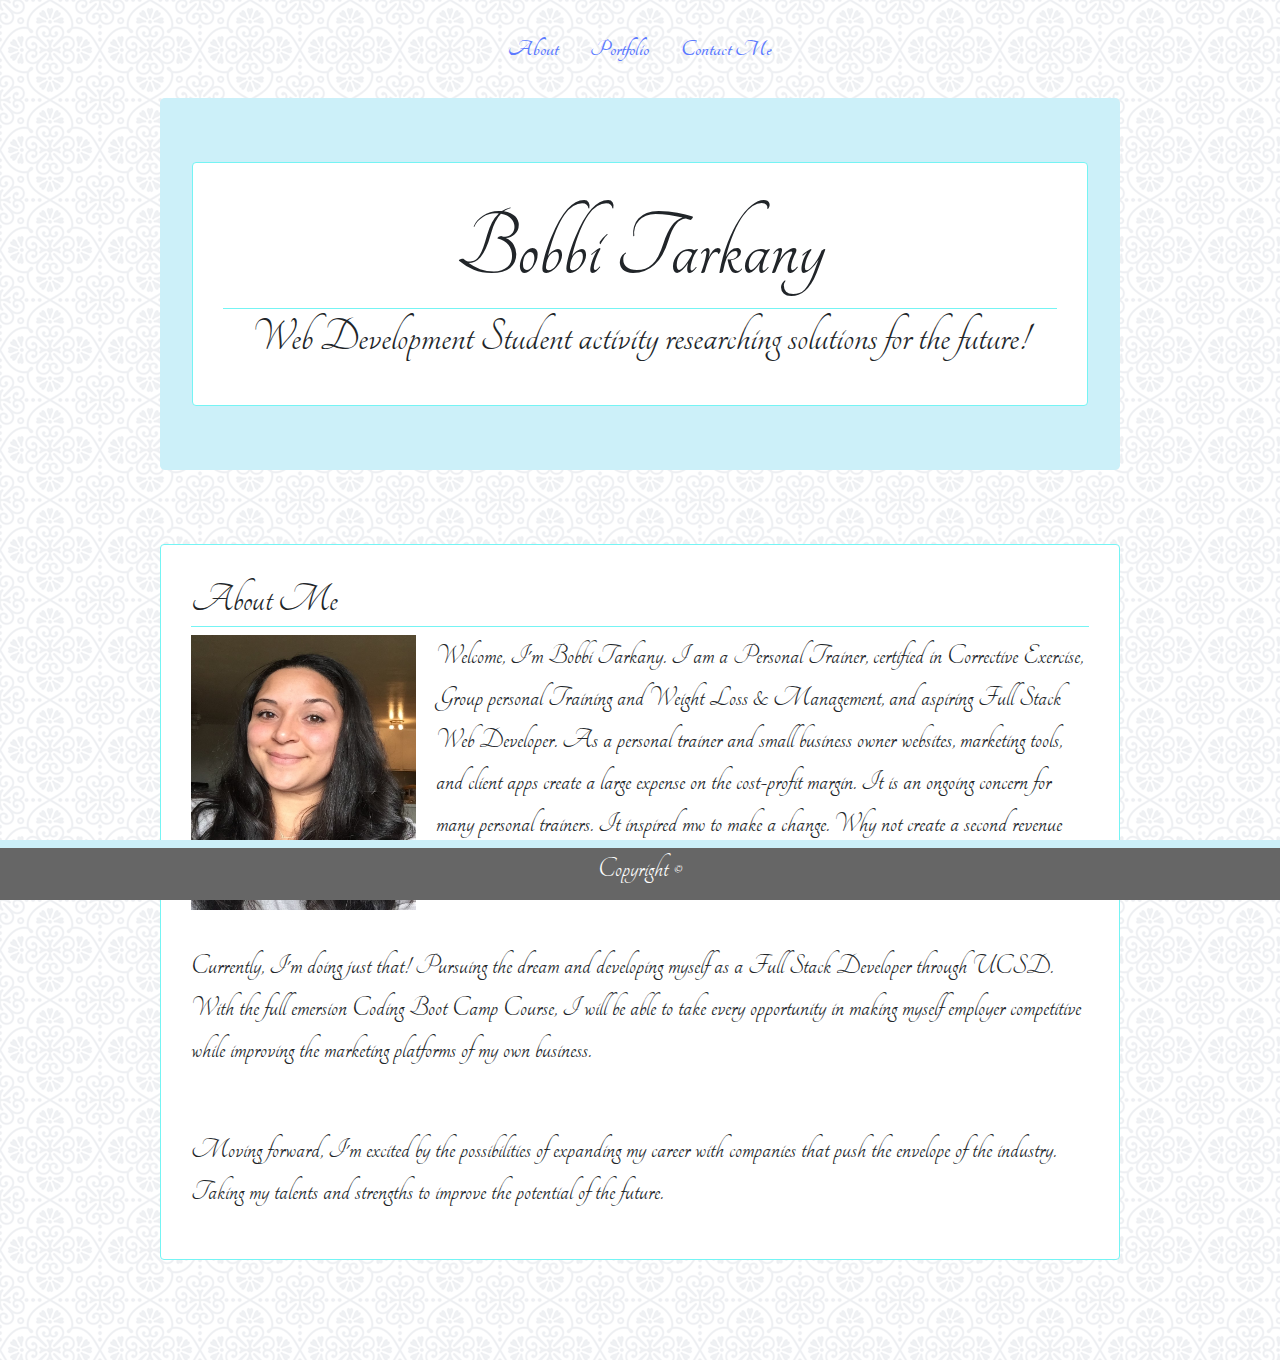
<file: index.html>
<!DOCTYPE html>
<html lang="en">

<head>
    <meta charset="UTF-8">
    <meta name="viewport" content="width=device-width, initial-scale=1.0">
    <meta http-equiv="X-UA-Compatible" content="ie=edge">
    <title>Boostrap Portfolio</title>

    <!-- reset css stylesheet -->
    <link rel="stylesheet" type="text/css" href="assets/css/resetcss.css">

    <!-- link to Boostrap -->
    <link rel="stylesheet" href="https://stackpath.bootstrapcdn.com/bootstrap/4.3.1/css/bootstrap.min.css"
        integrity="sha384-ggOyR0iXCbMQv3Xipma34MD+dH/1fQ784/j6cY/iJTQUOhcWr7x9JvoRxT2MZw1T" crossorigin="anonymous">

    <!-- Google Fonts -->
    <link href="https://fonts.googleapis.com/css?family=Tangerine&display=swap" rel="stylesheet">

    <!-- Style Sheet CSS -->
    <link rel="stylesheet" type="text/css" href="assets/css/style.css">

</head>

<body>
    <div class="content">


        <ul class="nav justify-content-center">
            <li class="nav-item">
                <a class="nav-link active" href="index.html">About</a>
            </li>
            <li class="nav-item">
                <a class="nav-link" href="portfolio.html">Portfolio</a>
            </li>
            <li class="nav-item">
                <a class="nav-link" href="contact.html">Contact Me</a>
            </li>

        </ul>


        <div class="jumbotron">
            <div class="container">
                <h1 class="display-4">Bobbi Tarkany</h1>
                <p class="lead">Web Development Student activity researching solutions for the future!
                </p>
            </div>
        </div>

        <br>

        <div class="container">
            <div class="row">
                <div class="col-12">
                    <h2>About Me</h2>
                </div>

            </div>

            <div class="row">
                <div class="col-12">
                    <img id="portrait" src="assets/images/IMG_3273.JPG" alt="My Photo" height="275" width="225">

                    <p>Welcome, I'm Bobbi Tarkany. I am a Personal Trainer, certified in Corrective Exercise, Group
                        personal
                        Training and Weight Loss & Management, and aspiring Full Stack Web Developer. As a personal
                        trainer and
                        small business owner websites, marketing tools, and client apps create a large expense on the
                        cost-profit
                        margin. It is an ongoing concern for many personal trainers. It inspired mw to make a change.
                        Why not create
                        a second revenue stream, while alleviating costs in my business, doing something I truly enjoy!
                    </p>
                    <br>
                    <p>Currently, I'm doing just that! Pursuing the dream and developing myself as a Full Stack
                        Developer through
                        UCSD. With the full emersion Coding Boot Camp Course, I will be able to take every opportunity
                        in making
                        myself employer competitive while improving the marketing platforms of my own business.</p>
                    <br>
                    <p>Moving forward, I'm excited by the possibilities of expanding my career with companies that push
                        the envelope
                        of the industry. Taking my talents and strengths to improve the potential of the future.</p>
                </div>
            </div>

        </div>

    </div>

    <footer>Copyright &#169;</footer>

</body>

</html>
</file>
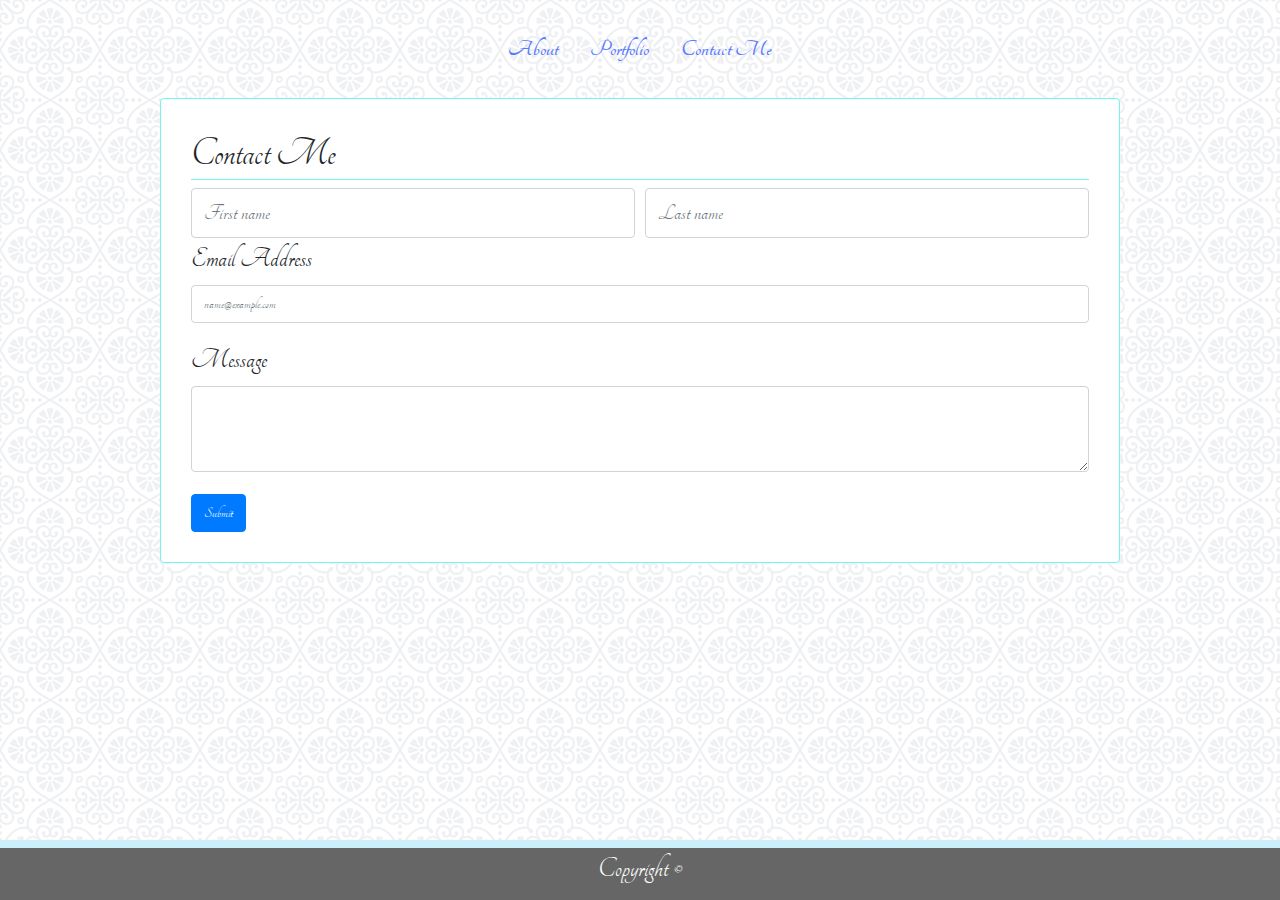
<file: contact.html>
<!DOCTYPE html>
<html lang="en">

<head>
    <meta charset="UTF-8">
    <meta name="viewport" content="width=device-width, initial-scale=1.0">
    <meta http-equiv="X-UA-Compatible" content="ie=edge">
    <title>Bobbi Tarkany Contact Me</title>

    <!-- reset css stylesheet -->
    <link rel="stylesheet" type="text/css" href="assets/css/resetcss.css">

    <!-- bootstrap link -->
    <link rel="stylesheet" href="https://stackpath.bootstrapcdn.com/bootstrap/4.3.1/css/bootstrap.min.css"
        integrity="sha384-ggOyR0iXCbMQv3Xipma34MD+dH/1fQ784/j6cY/iJTQUOhcWr7x9JvoRxT2MZw1T" crossorigin="anonymous">

    <!-- google font link -->
    <link href="https://fonts.googleapis.com/css?family=Tangerine&display=swap" rel="stylesheet">

    <!-- css stylesheet -->
    <link rel="stylesheet" type="text/css" href="assets/css/style.css">

</head>

<body>
    <div class="content">
        <ul class="nav justify-content-center">
            <li class="nav-item">
                <a class="nav-link active" href="index.html">About</a>
            </li>
            <li class="nav-item">
                <a class="nav-link" href="portfolio.html">Portfolio</a>
            </li>
            <li class="nav-item">
                <a class="nav-link" href="contact.html">Contact Me</a>
            </li>

        </ul>

        <div class="container">

            <div class="row">
                <div class="col-12">
                    <h2>Contact Me</h2>
                </div>

            </div>

            <div class="row">
                <div class="col-12">
                    <form>
                        <div class="form-row">
                            <div class="col">
                                <input type="text" class="form-control" placeholder="First name">
                            </div>
                            <div class="col">
                                <input type="text" class="form-control" placeholder="Last name">
                            </div>
                        </div>
                        <div class="form-group">
                            <label for="exampleFormControlInput1">Email Address</label>
                            <input type="email" class="form-control" id="exampleFormControlInput1"
                                placeholder="name@example.com">
                        </div>
                        <div class="form-group">
                            <label for="exampleFormControlTextarea1">Message</label>
                            <textarea class="form-control" id="exampleFormControlTextarea1" rows="3"></textarea>
                        </div>
                        <button type="submit" class="btn btn-primary">Submit</button>
                    </form>
                </div>
            </div>

        </div>
    </div>

    <footer>Copyright &#169;</footer>

</body>

</html>
</file>
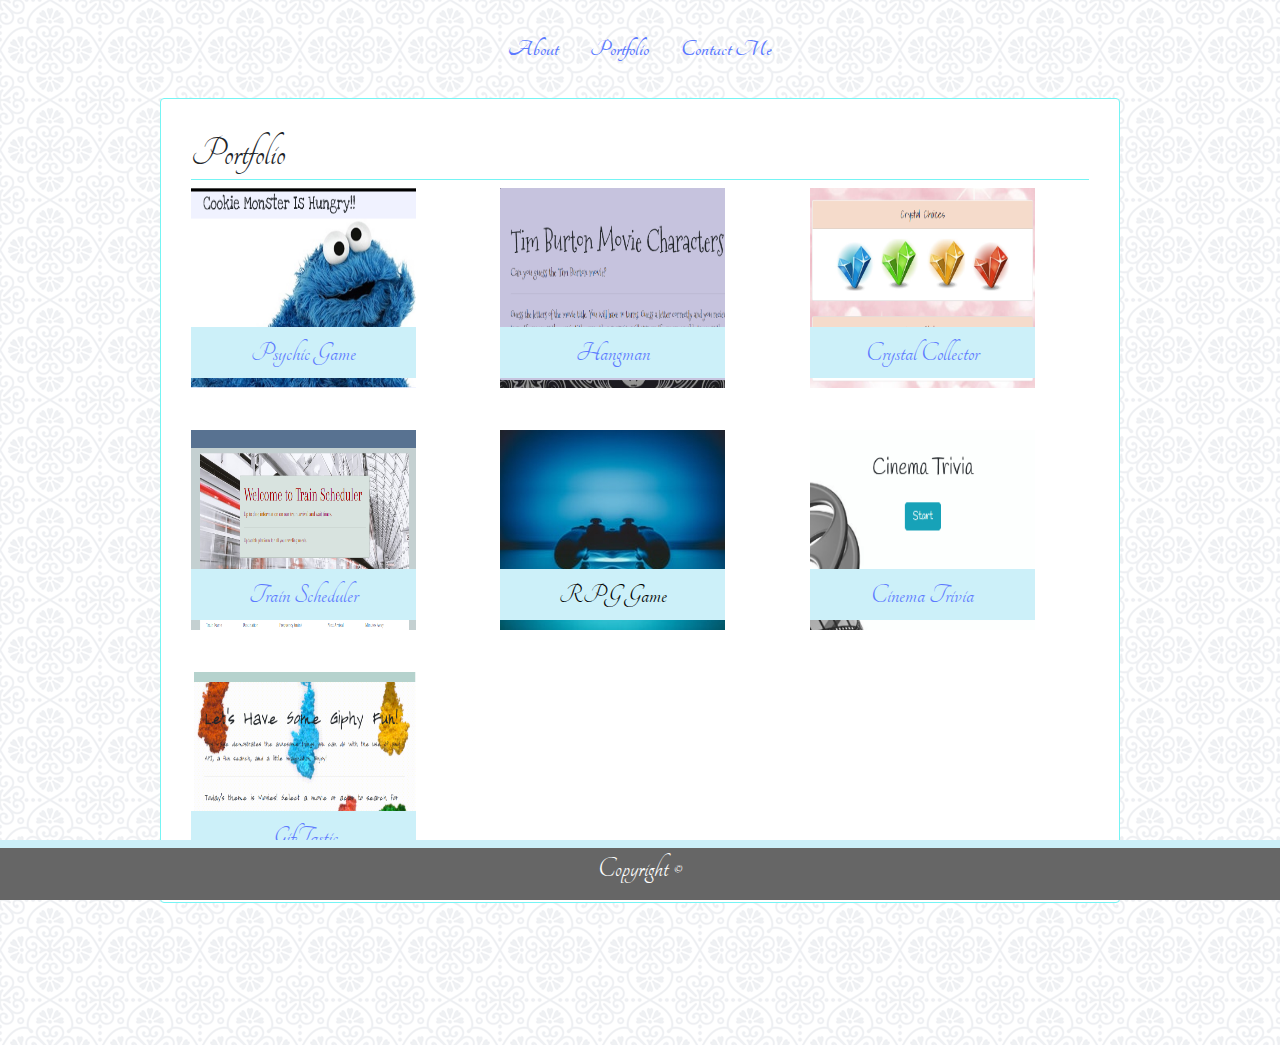
<file: portfolio.html>
<!DOCTYPE html>
<html lang="en">

<head>
  <meta charset="UTF-8">
  <meta name="viewport" content="width=device-width, initial-scale=1.0">
  <meta http-equiv="X-UA-Compatible" content="ie=edge">
  <title>Bobbi Tarkany Portfolio</title>

  <!-- reset css stylesheet -->
  <link rel="stylesheet" type="text/css" href="assets/css/resetcss.css">

  <!-- link to Bootstrap -->
  <link rel="stylesheet" href="https://stackpath.bootstrapcdn.com/bootstrap/4.3.1/css/bootstrap.min.css"
    integrity="sha384-ggOyR0iXCbMQv3Xipma34MD+dH/1fQ784/j6cY/iJTQUOhcWr7x9JvoRxT2MZw1T" crossorigin="anonymous">

  <!-- Google Fonts -->
  <link href="https://fonts.googleapis.com/css?family=Tangerine&display=swap" rel="stylesheet">

  <!-- Style Sheet CSS -->
  <link rel="stylesheet" type="text/css" href="assets/css/style.css">




</head>

<body>


  <ul class="nav justify-content-center">
    <li class="nav-item">
      <a class="nav-link active" href="index.html">About</a>
    </li>
    <li class="nav-item">
      <a class="nav-link" href="portfolio.html">Portfolio</a>
    </li>
    <li class="nav-item">
      <a class="nav-link" href="contact.html">Contact Me</a>
    </li>

  </ul>


  <div class="content">
    <div class="container">
      <div class="row">
        <div class="col-sm-12">
          <h2>Portfolio</h2>
        </div>
      </div>

      <div class="row">
        <div class="col-4 images">
          <img src="assets/images/psychicgame.png" alt="Image Missing" height="200" width="225">
          <div class="titles">
            <a href="https://bltarkany.github.io/Psychic-Game/" target="blank"><h3>Psychic Game</h3></a>
          </div>
        </div>
        <div class="col-4 images">
          <img src="assets/images/hangman.png" alt="Image Missing" height="200" width="225">
          <div class="titles">
            <a href="https://bltarkany.github.io/Word-Guess-Game/" target="blank"><h3>Hangman</h3></a>
          </div>
        </div>
        <div class="col-4 images" >
          <img src="assets/images/crystals.png" alt="Image Missing" height="200"
            width="225">
          <div class= "titles">
            <a href="https://bltarkany.github.io/unit-4-game/" target="blank"><h3>Crystal Collector</h3></a>
          </div>
        </div>
      </div>
      <br>
      <div class="row">
        <div class="col-4 images">
          <img src="assets/images/train.png" alt="Image Missing" height="200"
            width="225">
          <div class="titles">
            <a href="https://bltarkany.github.io/TrainScheduler/" target="blank"><h3>Train Scheduler</h3></a>
          </div>
        </div>
        <div class="col-4 images">
          <img src="assets/images/blue-controller-dualshock-18174 (1).jpg" alt="Image Missing" height="200" width="225">
          <div class="titles">
            <h3>RPG Game</h3>
          </div>
        </div>
        <div class="col-4 images">
          <img src="assets/images/trivia.png" alt="Image Missing" height="200" width="225">
          <div class="titles">
            <a href="https://bltarkany.github.io/TriviaGame/" target="blank"><h3>Cinema Trivia</h3></a>
          </div>
        </div>
      </div>
      <br>
      <div class="row">
        <div class="col-4 images">
          <img src="assets/images/giphy.png" alt="Image Missing" height="200"
            width="225">
          <div class="titles">
            <a href="https://bltarkany.github.io/GifTastic/" target="blank"><h3>GifTastic</h3></a> 
          </div>
        </div>
      </div>
    </div>
  </div>

  <br>

  <footer>Copyright &#169;</footer>

</body>

</html>
</file>
<file: assets/css/style.css>
body {
    background-image: url(../images/regal.png);
    margin-top: 20px;
    font-family: 'Tangerine', cursive;
    font-size: 30px;
    line-height: 42px;
}



.content {
    width: 960px;
    margin: 0 auto 0 auto;
    margin-bottom: 100px;
}

.nav {
    margin-bottom: 20px;
}

a {
    color: #5c7aff;
    font-size: 24px;
    font-weight: 700;
}

a:hover {
    color: #44e5e7;
}


.container {
    padding: 30px;
    background-color: white;
    border: 1px solid #75f4f4;
    border-radius: 4px;
    box-sizing: border-box;

}

.jumbotron {
    background-color: #ccf0f9;
    font-size: 40px;
    font-weight: 700;
}

.display-4 {
    font-size: 6rem;
    font-weight: 300;
    text-align: center;
    border-bottom: 1px solid #75f4f4;
}

.lead {
    font-size: 3rem;
    text-align: center;
}

h2 {
    font-size: 42px;
    font-weight: 400;
    border-bottom: 1px solid #75f4f4;
}

input[type=text] {
    font-size: 24px;
}

label {
    line-height: 36px;
}

#portrait {
    width: 225px;
    margin-right: 20px;
    float: left;
}

.images {
    position: relative;
    width: 225px;
    /* margin: 20px; */
}

.titles {
    position: absolute;
    width: 225px;
    padding-top: 10px;
    bottom: 10px;
    background-color: #ccf0f9;
    color: black;
    text-align: center;
}

footer {
    clear: both;
    position: fixed;
    bottom: 0;
    z-index: 2;
    min-width: 100%;
    height: 60px;
    text-align: center;
    border-top: 8px solid #ccf0f9;
    background-color: #666666;
    color: #ffffff;
}



 /* Extra small devices (portrait phones, less than 576px) */
 /* No media query for `xs` since this is the default in Bootstrap */

 /* Small devices (landscape phones, 576px and up) */
@media (min-width: 576px) {
    
}

 /* Medium devices (tablets, 768px and up) */
@media (min-width: 768px) {
    
}

 /* Large devices (desktops, 992px and up) */
@media (min-width: 992px) {
    
}

 /* Extra large devices (large desktops, 1200px and up) */
@media (min-width: 1200px) {
    
}
</file>
<file: assets/css/resetcss.css>
/* http://meyerweb.com/eric/tools/css/reset/
   v2.0-modified | 20110126
   License: none (public domain)
*/

html, body, div, span, applet, object, iframe,
h1, h2, h3, h4, h5, h6, p, blockquote, pre,
a, abbr, acronym, address, big, cite, code,
del, dfn, em, img, ins, kbd, q, s, samp,
small, strike, strong, sub, sup, tt, var,
b, u, i, center,
dl, dt, dd, ol, ul, li,
fieldset, form, label, legend,
table, caption, tbody, tfoot, thead, tr, th, td,
article, aside, canvas, details, embed,
figure, figcaption, footer, header, hgroup,
menu, nav, output, ruby, section, summary,
time, mark, audio, video {
  margin: 0;
	padding: 0;
	border: 0;
	font-size: 100%;
	font: inherit;
	vertical-align: baseline;
}

/* make sure to set some focus styles for accessibility */
:focus {
    outline: 0;
}

/* HTML5 display-role reset for older browsers */
article, aside, details, figcaption, figure,
footer, header, hgroup, menu, nav, section {
	display: block;
}

body {
	line-height: 1;
}

ol, ul {
	list-style: none;
}

blockquote, q {
	quotes: none;
}

blockquote:before, blockquote:after,
q:before, q:after {
	content: '';
	content: none;
}

table {
	border-collapse: collapse;
	border-spacing: 0;
}

input[type=search]::-webkit-search-cancel-button,
input[type=search]::-webkit-search-decoration,
input[type=search]::-webkit-search-results-button,
input[type=search]::-webkit-search-results-decoration {
    -webkit-appearance: none;
    -moz-appearance: none;
}

input[type=search] {
    -webkit-appearance: none;
    -moz-appearance: none;
    -webkit-box-sizing: content-box;
    -moz-box-sizing: content-box;
    box-sizing: content-box;
}

textarea {
    overflow: auto;
    vertical-align: top;
    resize: vertical;
}

/**
 * Correct `inline-block` display not defined in IE 6/7/8/9 and Firefox 3.
 */

audio,
canvas,
video {
    display: inline-block;
    *display: inline;
    *zoom: 1;
    max-width: 100%;
}

/**
 * Prevent modern browsers from displaying `audio` without controls.
 * Remove excess height in iOS 5 devices.
 */

audio:not([controls]) {
    display: none;
    height: 0;
}

/**
 * Address styling not present in IE 7/8/9, Firefox 3, and Safari 4.
 * Known issue: no IE 6 support.
 */

[hidden] {
    display: none;
}

/**
 * 1. Correct text resizing oddly in IE 6/7 when body `font-size` is set using
 *    `em` units.
 * 2. Prevent iOS text size adjust after orientation change, without disabling
 *    user zoom.
 */

html {
    font-size: 100%; /* 1 */
    -webkit-text-size-adjust: 100%; /* 2 */
    -ms-text-size-adjust: 100%; /* 2 */
}

/**
 * Address `outline` inconsistency between Chrome and other browsers.
 */

a:focus {
    outline: thin dotted;
}

/**
 * Improve readability when focused and also mouse hovered in all browsers.
 */

a:active,
a:hover {
    outline: 0;
}

/**
 * 1. Remove border when inside `a` element in IE 6/7/8/9 and Firefox 3.
 * 2. Improve image quality when scaled in IE 7.
 */

img {
    border: 0; /* 1 */
    -ms-interpolation-mode: bicubic; /* 2 */
}

/**
 * Address margin not present in IE 6/7/8/9, Safari 5, and Opera 11.
 */

figure {
    margin: 0;
}

/**
 * Correct margin displayed oddly in IE 6/7.
 */

form {
    margin: 0;
}

/**
 * Define consistent border, margin, and padding.
 */

fieldset {
    border: 1px solid #c0c0c0;
    margin: 0 2px;
    padding: 0.35em 0.625em 0.75em;
}

/**
 * 1. Correct color not being inherited in IE 6/7/8/9.
 * 2. Correct text not wrapping in Firefox 3.
 * 3. Correct alignment displayed oddly in IE 6/7.
 */

legend {
    border: 0; /* 1 */
    padding: 0;
    white-space: normal; /* 2 */
    *margin-left: -7px; /* 3 */
}

/**
 * 1. Correct font size not being inherited in all browsers.
 * 2. Address margins set differently in IE 6/7, Firefox 3+, Safari 5,
 *    and Chrome.
 * 3. Improve appearance and consistency in all browsers.
 */

button,
input,
select,
textarea {
    font-size: 100%; /* 1 */
    margin: 0; /* 2 */
    vertical-align: baseline; /* 3 */
    *vertical-align: middle; /* 3 */
}

/**
 * Address Firefox 3+ setting `line-height` on `input` using `!important` in
 * the UA stylesheet.
 */

button,
input {
    line-height: normal;
}

/**
 * Address inconsistent `text-transform` inheritance for `button` and `select`.
 * All other form control elements do not inherit `text-transform` values.
 * Correct `button` style inheritance in Chrome, Safari 5+, and IE 6+.
 * Correct `select` style inheritance in Firefox 4+ and Opera.
 */

button,
select {
    text-transform: none;
}

/**
 * 1. Avoid the WebKit bug in Android 4.0.* where (2) destroys native `audio`
 *    and `video` controls.
 * 2. Correct inability to style clickable `input` types in iOS.
 * 3. Improve usability and consistency of cursor style between image-type
 *    `input` and others.
 * 4. Remove inner spacing in IE 7 without affecting normal text inputs.
 *    Known issue: inner spacing remains in IE 6.
 */

button,
html input[type="button"], /* 1 */
input[type="reset"],
input[type="submit"] {
    -webkit-appearance: button; /* 2 */
    cursor: pointer; /* 3 */
    *overflow: visible;  /* 4 */
}

/**
 * Re-set default cursor for disabled elements.
 */

button[disabled],
html input[disabled] {
    cursor: default;
}

/**
 * 1. Address box sizing set to content-box in IE 8/9.
 * 2. Remove excess padding in IE 8/9.
 * 3. Remove excess padding in IE 7.
 *    Known issue: excess padding remains in IE 6.
 */

input[type="checkbox"],
input[type="radio"] {
    box-sizing: border-box; /* 1 */
    padding: 0; /* 2 */
    *height: 13px; /* 3 */
    *width: 13px; /* 3 */
}

/**
 * 1. Address `appearance` set to `searchfield` in Safari 5 and Chrome.
 * 2. Address `box-sizing` set to `border-box` in Safari 5 and Chrome
 *    (include `-moz` to future-proof).
 */

input[type="search"] {
    -webkit-appearance: textfield; /* 1 */
    -moz-box-sizing: content-box;
    -webkit-box-sizing: content-box; /* 2 */
    box-sizing: content-box;
}

/**
 * Remove inner padding and search cancel button in Safari 5 and Chrome
 * on OS X.
 */

input[type="search"]::-webkit-search-cancel-button,
input[type="search"]::-webkit-search-decoration {
    -webkit-appearance: none;
}

/**
 * Remove inner padding and border in Firefox 3+.
 */

button::-moz-focus-inner,
input::-moz-focus-inner {
    border: 0;
    padding: 0;
}

/**
 * 1. Remove default vertical scrollbar in IE 6/7/8/9.
 * 2. Improve readability and alignment in all browsers.
 */

textarea {
    overflow: auto; /* 1 */
    vertical-align: top; /* 2 */
}

/**
 * Remove most spacing between table cells.
 */

table {
    border-collapse: collapse;
    border-spacing: 0;
}

html,
button,
input,
select,
textarea {
    color: #222;
}


::-moz-selection {
    background: #b3d4fc;
    text-shadow: none;
}

::selection {
    background: #b3d4fc;
    text-shadow: none;
}

img {
    vertical-align: middle;
}

fieldset {
    border: 0;
    margin: 0;
    padding: 0;
}

textarea {
    resize: vertical;
}

.chromeframe {
    margin: 0.2em 0;
    background: #ccc;
    color: #000;
    padding: 0.2em 0;
}
</file>
